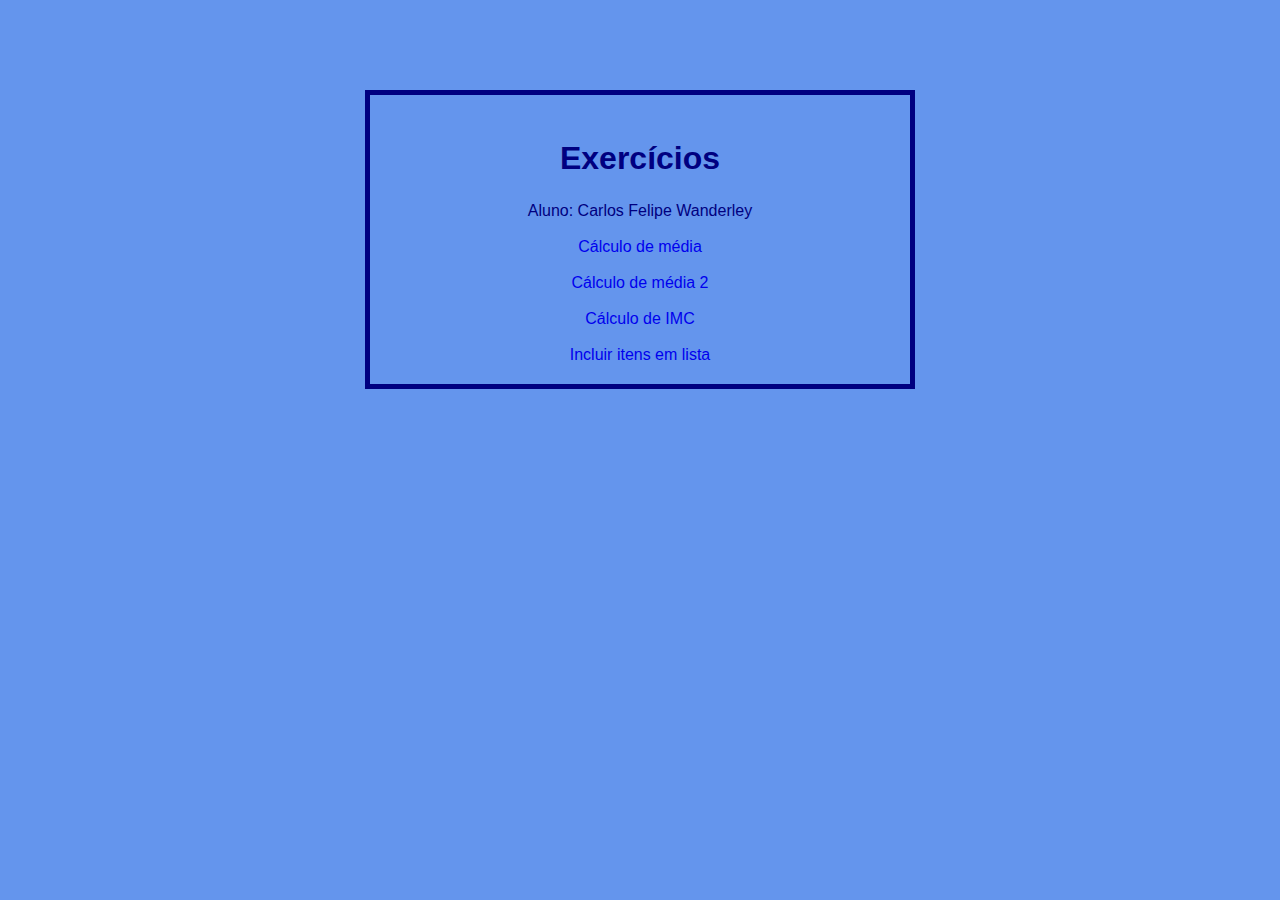
<file: index.html>
<!DOCTYPE html>
<html lang="pt-br">

<head>
    <meta charset="UTF-8">
    <meta http-equiv="X-UA-Compatible" content="IE=edge">
    <meta name="viewport" content="width=device-width, initial-scale=1.0">
    <link href="./pages/style.css" rel="stylesheet">
    <title>Exercícios de reposição</title>
</head>

<body>

    <div class="cardCentral">
        <h1 class="tituloCentral">Exercícios</h1>
        <p>Aluno: Carlos Felipe Wanderley</p>
        <br>
        <ul class="listaLinks">
            <li><a href="./pages/media.html">Cálculo de média</a></li>
            <br>
            <li><a href="./pages/mediaprompt.html">Cálculo de média 2</a></li>
            <br>
            <li><a href="./pages/imc.html">Cálculo de IMC</a></li>
            <br>
            <li><a href="./pages/lista.html">Incluir itens em lista</a></li>
        </ul>
    </div>
</body>

</html>
</file>
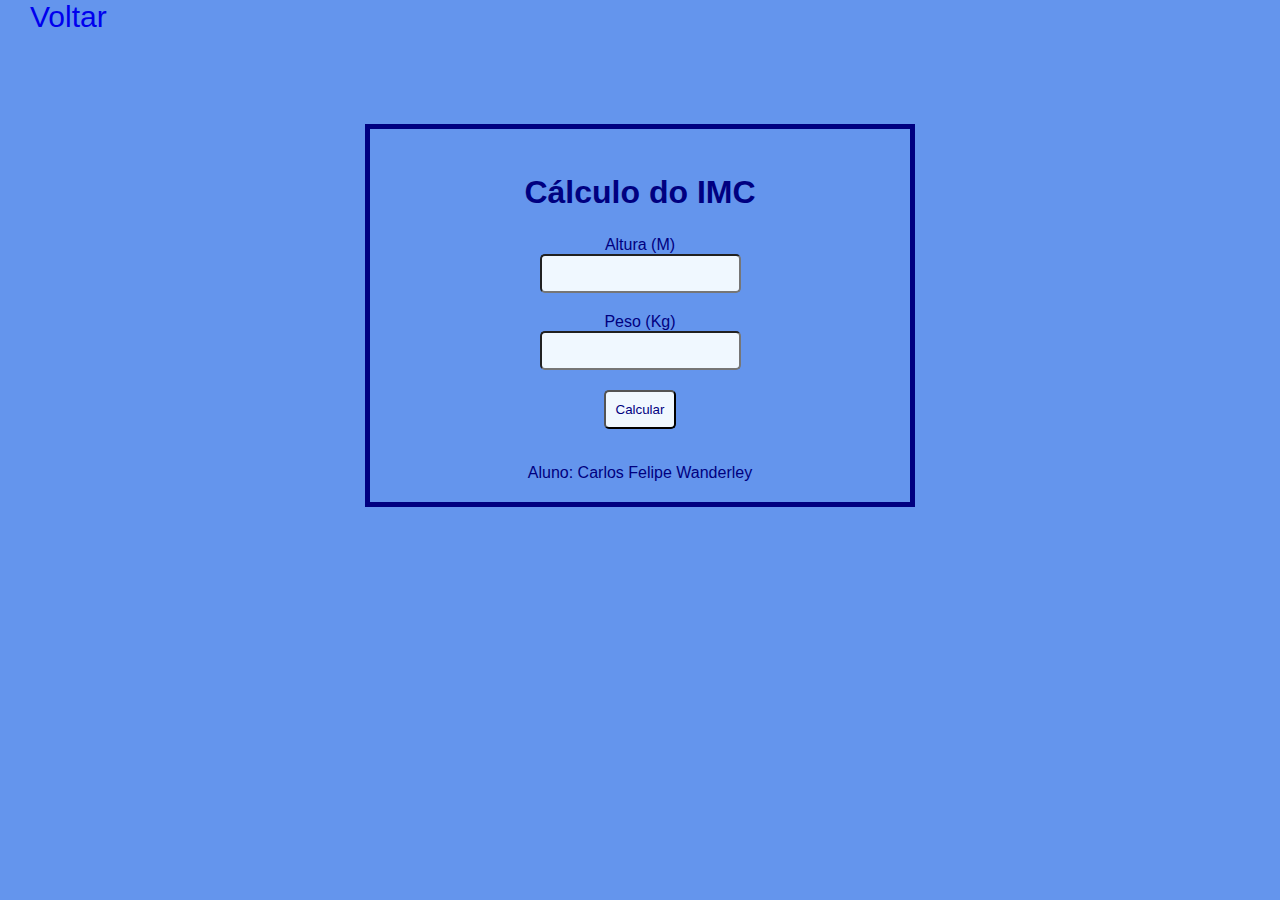
<file: pages/imc.html>
<!DOCTYPE html>
<html lang="pt-br">

<head>
    <meta charset="UTF-8">
    <meta http-equiv="X-UA-Compatible" content="IE=edge">
    <meta name="viewport" content="width=device-width, initial-scale=1.0">
    <link href="style.css" rel="stylesheet">
    <title>IMC</title>
</head>

<body>
    <header class="linkVolta">
        <a href="../index.html">Voltar</a>
    </header>
    <div class="cardCentral">
        <h1 class="tituloCentral">Cálculo do IMC</h1>

        <label for="altura">Altura (M)</label>
        <br>
        <input type="number" id="altura" name="altura" class="inputControl">
        <br>
        <label for="peso">Peso (Kg)</label>
        <br>
        <input type="number" id="peso" name="peso" class="inputControl">
        <br>
        <button onclick="calcula()" class="inputControl">Calcular</button>
        <br>
        <p class="mediaCentral"><span id="imc"></span></p>
        <p>Aluno: Carlos Felipe Wanderley</p>
    </div>
    <script>
        let imc = 0;

        function calcula() {
            let altura = document.getElementById("altura").value;
            let peso = document.getElementById("peso").value;
            let imc = document.getElementById("imc");

            if (peso <= 0 || altura <= 0) {
                alert('Digite valores válidos para peso e altura!');
            } else {
                let valorIMC = (peso / (altura * altura)).toFixed(1);
                let classificacao = "";

                if (valorIMC < 20) {
                    classificacao = valorIMC + " – Abaixo do peso normal";
                } else if (valorIMC <= 25) {
                    classificacao = valorIMC + " – Peso normal";
                } else if (valorIMC < 30) {
                    classificacao = valorIMC + " – Sobrepeso";
                } else if (valorIMC < 35) {
                    classificacao = valorIMC + " – Obesidade grau 1";
                } else if (valorIMC < 40) {
                    classificacao = valorIMC + " – Obesidade grau 2";
                } else {
                    classificacao = valorIMC + " – Obesidade grau 3";
                }

                imc.textContent = classificacao;
            }
        }
    </script>

</body>

</html>
</file>
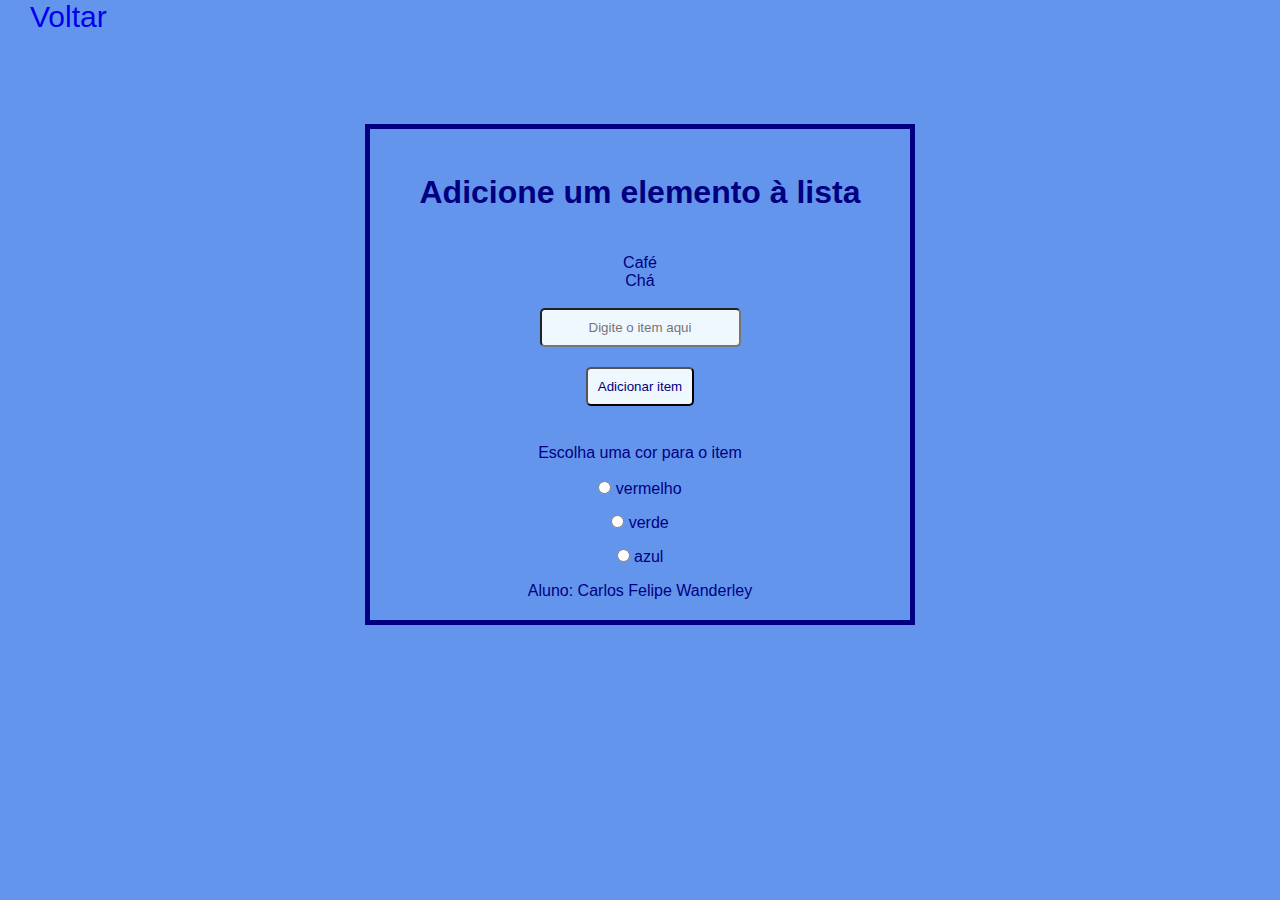
<file: pages/lista.html>
<!DOCTYPE html>
<html lang="pt-br">

<head>
    <meta charset="UTF-8">
    <meta http-equiv="X-UA-Compatible" content="IE=edge">
    <meta name="viewport" content="width=device-width, initial-scale=1.0">
    <link href="style.css" rel="stylesheet">
    <title>Lista</title>
</head>

<body>
    <header class="linkVolta"><a href = "../index.html">Voltar</a> </header>
    <div class="cardCentral">
        <h1 class="tituloCentral">Adicione um elemento à lista</h1>

        <br>
        <ul id="myList">
            <li>Café</li>
            <li>Chá</li>
        </ul>
        <br>

        <input type="text" id="item" name="item" class="inputControl" placeholder="Digite o item aqui">
        <br>
        <button id="btn" class="inputControl">Adicionar item</button>
        <br>
        <form id="form">
            <br>
            <p>Escolha uma cor para o item</p>
            <br>
            <ul>
                <input type="radio" id="red" name="cores" value="#AA4A44" class="inputControl">
                <label for="red">vermelho</label><br>

                <input type="radio" id="green" name="cores" value="green" class="inputControl">
                <label for="green">verde</label><br>

                <input type="radio" id="blue" name="cores" value="blue" class="inputControl">
                <label for="blue">azul</label><br>
            </ul>
        </form>
        <p>Aluno: Carlos Felipe Wanderley</p>
    </div>
    <script>
        document.getElementById("btn").addEventListener("click", myFunction);

        function myFunction() {

            const cor = document.querySelector('input[name="cores"]:checked').value;
            // Create an "li" node:
            const node = document.createElement("li");

            // Create a text node:
            const textnode = document.createTextNode(document.getElementById("item").value);

            // Append the text node to the "li" node:
            node.appendChild(textnode);

            // Append the "li" node to the list:
            document.getElementById("myList").appendChild(node).style.color = cor;

        }
    </script>
</body>

</html>
</file>
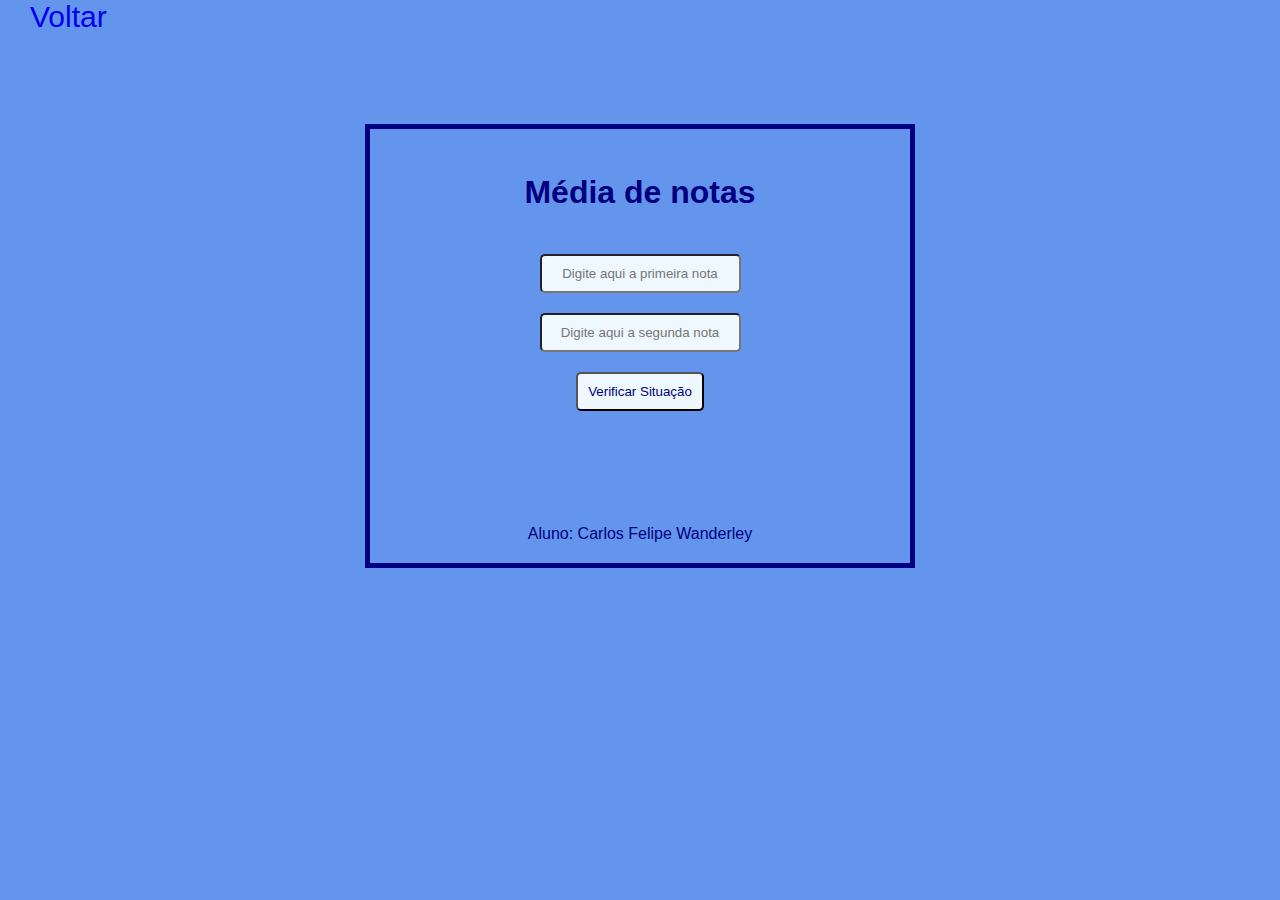
<file: pages/media.html>
<!DOCTYPE html>
<html lang="pt-br">

<head>
    <meta charset="UTF-8">
    <meta http-equiv="X-UA-Compatible" content="IE=edge">
    <meta name="viewport" content="width=device-width, initial-scale=1.0">
    <link href="style.css" rel="stylesheet">
    <title>Média</title>
</head>

<body>
    <header class="linkVolta"><a href="../index.html">Voltar</a> </header>
    <div class="cardCentral">
        <h1 class="tituloCentral">Média de notas</h1>
        <br>
        <input type="text" id="idNota1" class="inputControl" placeholder="Digite aqui a primeira nota">
        <br>

        <input type="text" id="idNota2" class="inputControl" placeholder="Digite aqui a segunda nota">
        <br>

        <p><button onclick="verificarSituacao()" class="inputControl">Verificar Situação</button></p>
        <br>

        <p class="mediaCentral">
            <span id="media"></span>
        </p>
        <br>
        <p class="situacaoAluno">
            <span id="situacao"></span>
        </p>
        <br>
        <p>Aluno: Carlos Felipe Wanderley</p>
    </div>

    <script>

        function verificarSituacao() {
            let n1 = parseFloat(document.getElementById("idNota1").value);
            let n2 = parseFloat(document.getElementById("idNota2").value);


            let media = (n1 + n2) / 2;
            let situacao = "";
            let cor = "";

            if (media >= 6.0) {
                situacao = "Aprovado";
                cor = "blue";
            } else {
                situacao = "Reprovado";
                cor = "#AA4A44";
            }

            document.getElementById("media").innerHTML = media;
            document.getElementById("situacao").innerHTML = situacao;
            document.getElementById("situacao").style.color = cor;
        }

    </script>

</body>

</html>
</file>
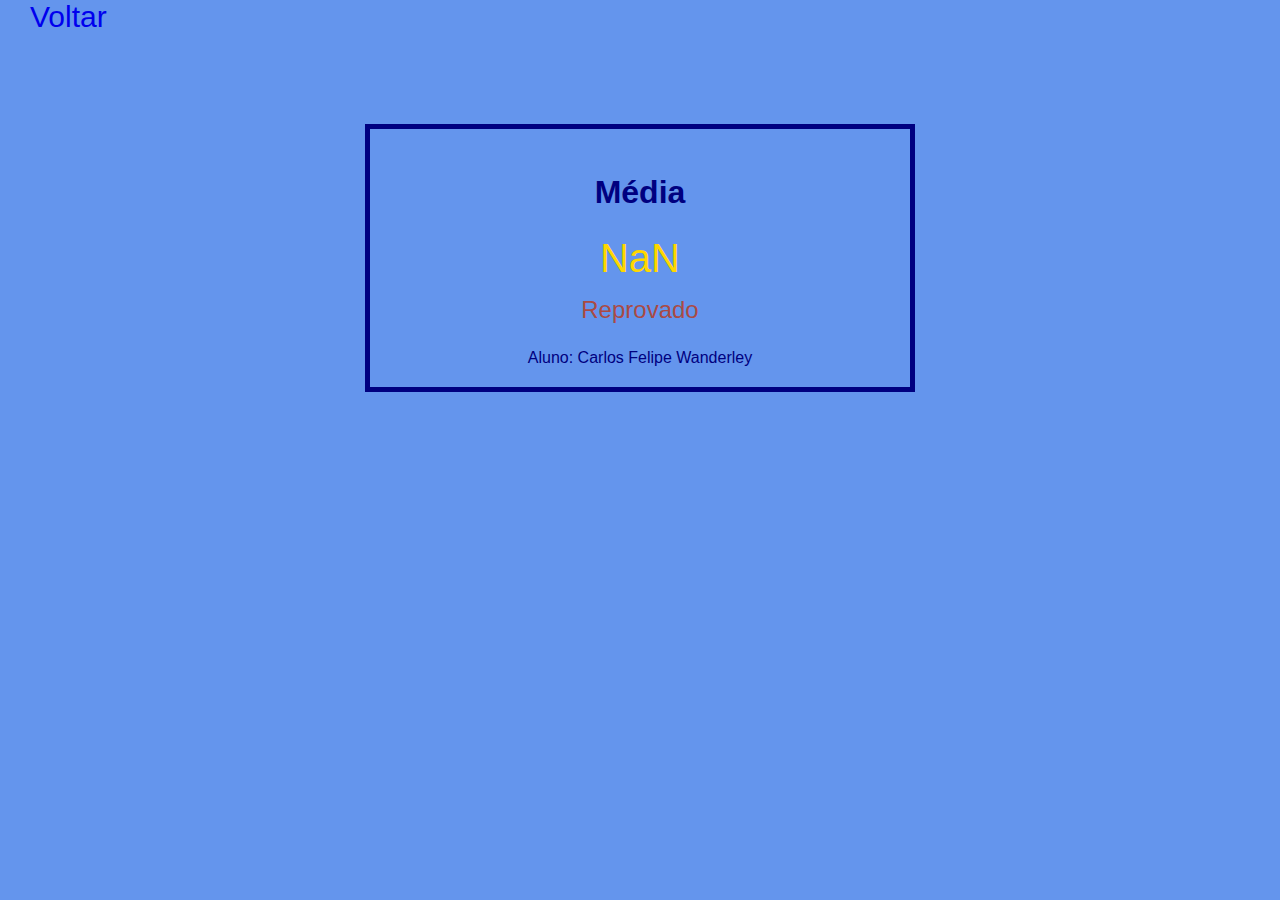
<file: pages/mediaprompt.html>
<!DOCTYPE html>
<html lang="pt-br">

<head>
    <meta charset="UTF-8">
    <meta http-equiv="X-UA-Compatible" content="IE=edge">
    <meta name="viewport" content="width=device-width, initial-scale=1.0">
    <link href="style.css" rel="stylesheet">
    <title>Prompt média</title>
</head>

<body onload="verificarSituacao()">
    <header class="linkVolta"><a href = "../index.html">Voltar</a> </header>
    <div class="cardCentral">
        <h1 class="tituloCentral">Média</h1>

        <p class="mediaCentral"><span id="media" class="mediaCentral"></span></p>

        <p class="situacaoAluno"><span id="situacao" class="situacaoAluno"></span></p>
        <p>Aluno: Carlos Felipe Wanderley</p>
    </div>
    <script>


        function verificarSituacao() {
            var n1 = parseFloat(prompt("Digite aqui a primeira nota", ["Digitar somente números"]));
            var n2 = parseFloat(prompt("Digite aqui a segunda nota", ["Digitar somente números"]));


            let media = (n1 + n2) / 2;
            let situacao = "";
            let cor = "";

            if (media >= 6.0) {
                situacao = "Aprovado";
                cor = "blue";
            } else {
                situacao = "Reprovado";
                cor = "#AA4A44";

            }

            document.getElementById("media").innerHTML = media;
            document.getElementById("situacao").innerHTML = situacao;
            document.getElementById("situacao").style.color = cor;
        }

    </script>

</body>

</html>
</file>
<file: pages/style.css>
* {
    margin: 0;
    padding: 0;
    list-style: none;
    vertical-align: baseline;
    background-color: cornflowerblue;
    font-family: Arial, Helvetica, sans-serif;
    text-decoration: none;
}

.cardCentral {
    display: block;
    padding: 20px;
    width: 500px;
    margin: auto;
    margin-top: 7%;
    border: 5px solid navy;
    text-align: center;
    color: navy;
}

.tituloCentral {
    text-align: center;
    margin-top: 5%;
    margin-bottom: 25px;
}

.mediaCentral {
    text-align: center;
    margin-bottom: 15px;
    color: gold;
    font-size: 40px;
}

.situacaoAluno {
    text-align: center;
    font-size: x-large;
    margin-bottom: 5%;
}

.mediaTitulo {
    text-align: center;
    font-size: 24pt;
}

.inputControl {
    background-color: aliceblue;
    margin-bottom: 20px;
    text-align: center;
    padding: 10px;
    border-radius: 5px;
    color: navy;

}

.labelControl {
    margin-bottom: 10%;
    color: brown;
}


.linkVolta {
    margin-left: 30px;
    color: gold;
    font-size: 30px;
}
</file>
